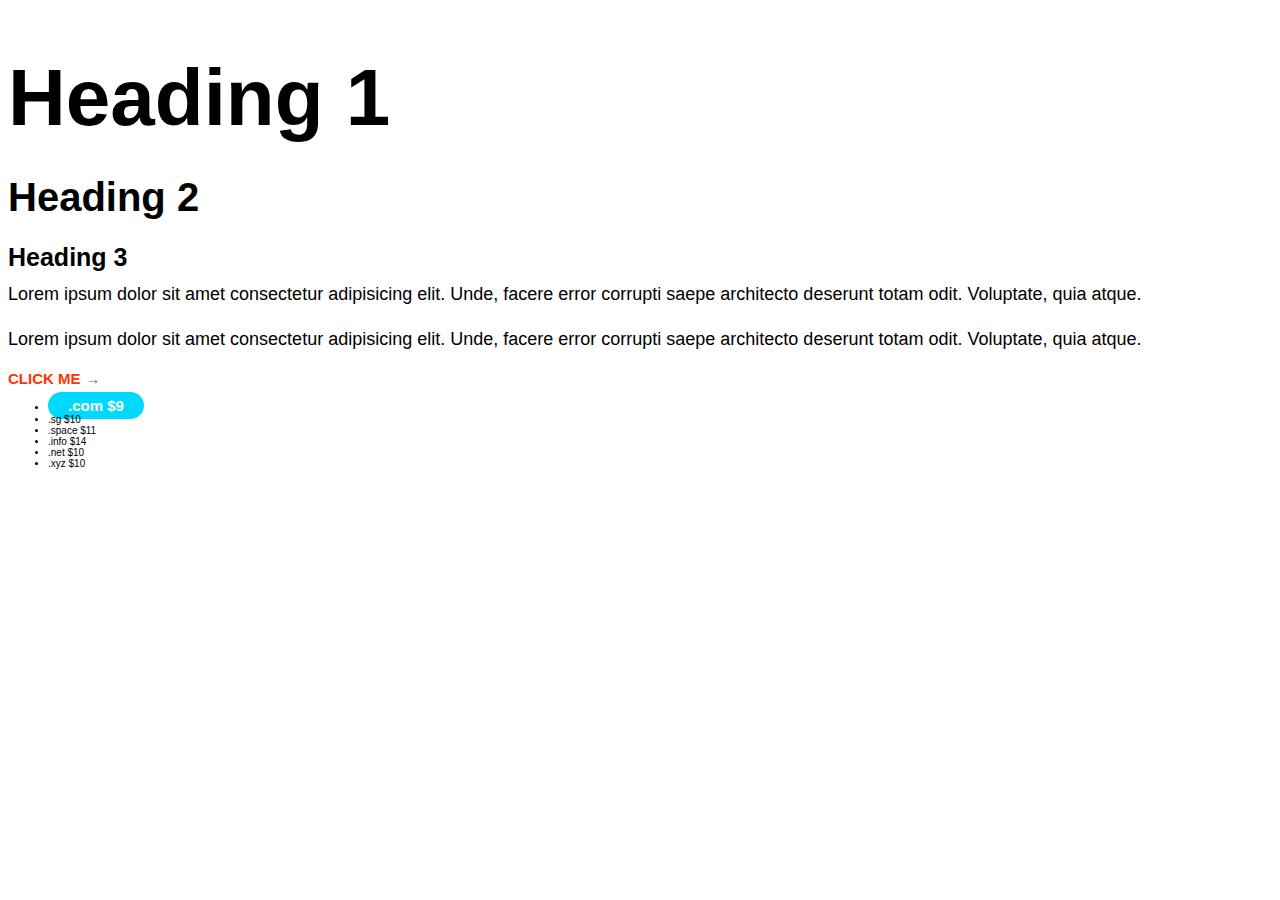
<file: index.html>
<!DOCTYPE html>
<html lang="en">
  <head>
    <meta charset="UTF-8" />
    <meta name="viewport" content="width=device-width, initial-scale=1.0" />
    <meta
      name="description"
      content="Web Hotsing, Domain Registering, App Development"
    />
    <link rel="stylesheet" href="./css/style.css" />
    <title>Moshified App</title>
  </head>
  <body>
    <h1>Heading 1</h1>
    <h2>Heading 2</h2>
    <h3>Heading 3</h3>
    <p>
      Lorem ipsum dolor sit amet consectetur adipisicing elit. Unde, facere
      error corrupti saepe architecto deserunt totam odit. Voluptate, quia
      atque.
    </p>
    <p>
      Lorem ipsum dolor sit amet consectetur adipisicing elit. Unde, facere
      error corrupti saepe architecto deserunt totam odit. Voluptate, quia
      atque.
    </p>

    <a href="" class="link-arrow">Click Me</a>

    <ul class="list domain-block__prices">
      <li><span class="badge badge--secondary">.com $9</span></li>
      <li>.sg $10</li>
      <li>.space $11</li>
      <li>.info $14</li>
      <li>.net $10</li>
      <li>.xyz $10</li>
    </ul>
  </body>
</html>
</file>
<file: css/style.css>
/* Color Pallete */
:root {
  --color-primary: #2584ff;
  --color-secondary: #00d9ff;
  --color-accent: #ff3400;
  --color-heading: #1b0760;
  --color-body: #918ca4;
  --color-body-darker: #5c5577;
  --border-color: #ccc;
  --border-radius: 40px;
}
html {
  font-size: 62.5%;
}
/* Body */
body {
  font-family: "Inter", Arial, Helvetica, sans-serif;
  line-height: 1.1;
}
/* typography */
h1 {
  font-size: 7rem;
}

h2 {
  font-size: 4rem;
}

h3 {
  font-size: 3rem;
}
h1,
h2,
h3 {
  margin-bottom: 1rem;
}

p {
  margin-top: 0;
  font-size: 1.8rem;
  line-height: 1.5;
}

@media screen and (min-width: 1024px) {
  h1 {
    font-size: 8rem;
  }
  h2 {
    font-size: 4rem;
  }
  h3 {
    font-size: 2.5rem;
  }
}

/* Links Component */
a {
  text-decoration: none;
}
.link-arrow {
  color: var(--color-accent);
  text-transform: uppercase;
  font-size: 2rem;
  font-weight: bold;
  transition: margin 0.15s;
}
.link-arrow::after {
  content: "→";
  margin: 0.5rem;
}
.link-arrow:hover::after {
  margin: 1rem;
}

@media screen and (min-width: 1024px) {
  .link-arrow {
    font-size: 1.5rem;
  }
}

/* Badge Component */
.badge {
  border-radius: 2rem;
  padding: 0.5rem 2rem;
  font-weight: 600;
  white-space: nowrap;
  font-size: 1.5rem;
}
.badge--secondary {
  background-color: var(--color-secondary);
  color: #fff;
}
.badge--primary {
  background-color: var(--color-primary);
  color: #fff;
}
.badge-small {
  font-size: 1.6rem;
}

@media screen and (min-width: 1024px) {
  .badge {
    font-size: 1.5rem;
  }
}
</file>
